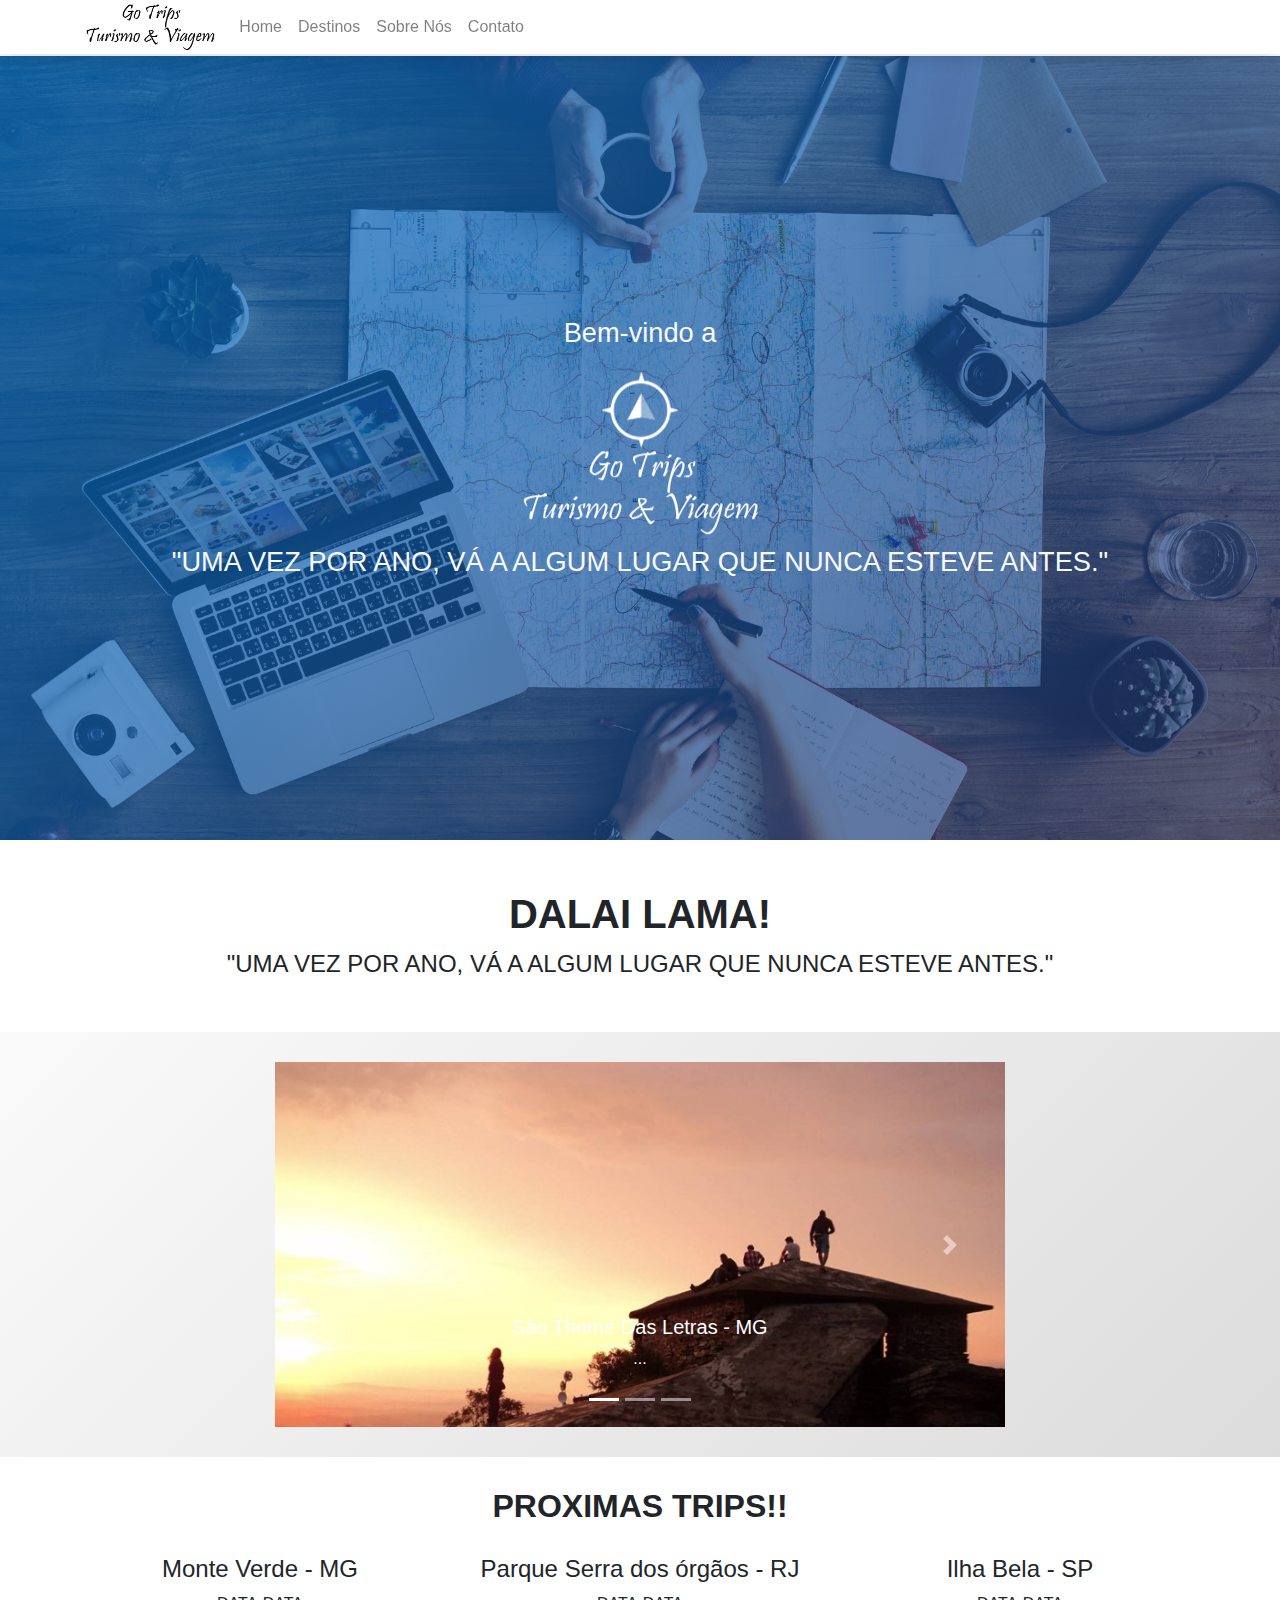
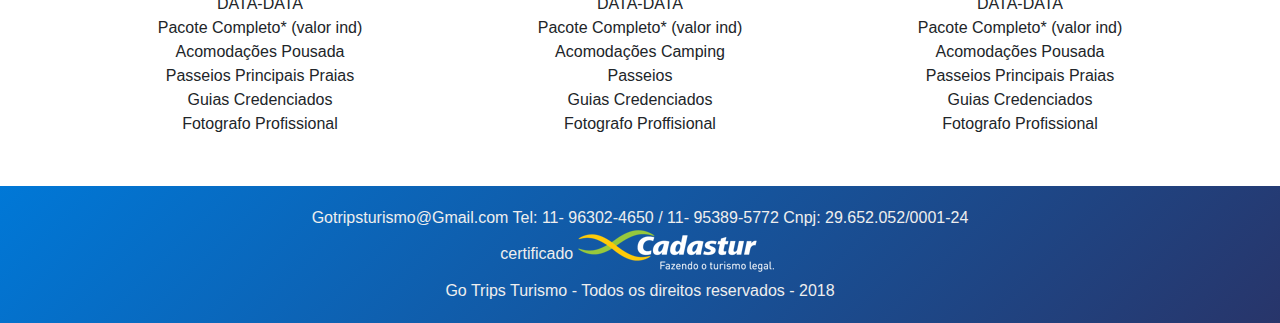
<file: index.html>
<!DOCTYPE html>
<html lang="pt-br">
<head>
	<title>GoTrips- Home</title>
	<meta name="viewport" content="width=device-width, initial-scale=1">
	<link rel="stylesheet" type="text/css" href="./css/normalize.css">
	<link rel="stylesheet" type="text/css" href="./css/bootstrap.min.css">
	<link rel="stylesheet" type="text/css" href="./css/style.css">
	<link rel="shortcut icon" href="images/logo2.ico" >

</head>
<body>
	<!-- INICIO NAV -->
	<nav class="navbar navbar-expand-sm navbar-light fixed-top">
		<div class="container">
			<a class="navbar-brand" href="#"><img src="./images/logosite2.png" alt="Logo Invest.AI"></a>
			<button class="navbar-toggler" type="button" data-toggle="collapse" data-target="#navbarSupportedContent" aria-controls="navbarSupportedContent" aria-expanded="false" aria-label="Toggle navigation">
				<span class="navbar-toggler-icon"></span>
			</button>

			<div class="collapse navbar-collapse" id="navbarSupportedContent">
				<ul class="navbar-nav mr-auto ">
					<li class="nav-item">
						<a class="nav-link" href="#">Home <span class="sr-only">(current)</span></a>
					</li>
					<li class="nav-item">
						<a class="nav-link" href="./pages/destinos.html">Destinos</a>
					</li>
					<li class="nav-item">
						<a class="nav-link" href="./pages/sobre-nos.html">Sobre Nós</a>
					</li>
					<li class="nav-item">
						<a class="nav-link" href="./pages/contato.html">Contato</a>

					</li>
				</ul>
			</div>
		</div>
	</nav>
	<!-- FIM NAV -->

	<!-- INICIO HEADER (JUMBOTRON) -->
	<header class="jumbotron jumbotron-lg">
		<div class="container text-light" id="jumbotron-welcome">
			<p class="lead">Bem-vindo a</p>

			<h1 class="">  <img src="images/logogo.png" alt=""> <br>
				<img src="images/nome.png" alt=""></h1>
			<p class="lead text-gray">"UMA VEZ POR ANO, VÁ A ALGUM LUGAR QUE NUNCA ESTEVE ANTES."</p>
		</div>
	</header>
	<!-- FIM HEADER -->


	<div class="container section-1">
		<h2>Dalai Lama!</h2>
		<p>"UMA VEZ POR ANO, VÁ A ALGUM LUGAR QUE NUNCA ESTEVE ANTES."</p>
	</div>


	<div class="container-fluid chat">
		<div class="container">
			<div class="row">
				<div class="col-md-8 chat-msg">




					<div id="carouselExampleIndicators" class="carousel slide" data-ride="carousel">
	  <ol class="carousel-indicators">
	    <li data-target="#carouselExampleIndicators" data-slide-to="0" class="active"></li>
	    <li data-target="#carouselExampleIndicators" data-slide-to="1"></li>
	    <li data-target="#carouselExampleIndicators" data-slide-to="2"></li>
	  </ol>
	  <div class="carousel-inner">
	    <div class="carousel-item active">
	      <img class="d-block w-100" src="images/stl.jpg" alt="First slide">
				<div class="carousel-caption d-none d-md-block">
    <h5>São Thome Das Letras - MG</h5>
    <p>...</p>
  </div>
	    </div>
	    <div class="carousel-item">
	      <img class="d-block w-100" src="images/cpt.jpg" alt="Second slide">
				<div class="carousel-caption d-none d-md-block">
    <h5>Capitolio - MG</h5>
    <p>...</p>
  </div>
	    </div>
	    <div class="carousel-item">
	      <img class="d-block w-100" src="images/campos1.jpg" alt="Third slide">
				<div class="carousel-caption d-none d-md-block">
    <h5>Campos Do jordão - SP <h5>
    <p>...</p>
  </div>
	    </div>
	  </div>
	  <a class="carousel-control-prev" href="#carouselExampleIndicators" role="button" data-slide="prev">
	    <span class="carousel-control-prev-icon" aria-hidden="true"></span>
	    <span class="sr-only">Previous</span>
	  </a>
	  <a class="carousel-control-next" href="#carouselExampleIndicators" role="button" data-slide="next">
	    <span class="carousel-control-next-icon" aria-hidden="true"></span>
	    <span class="sr-only">Next</span>
	  </a>
	</div>





				</div>
			</div>
		</div>
	</div>

	<div class="container section-2" >
		<h2>Proximas Trips!!</h2>
		<div class="row">
			<div class="section-2-col text-center col-lg-4">
				<h4>Monte Verde - MG</h4>
				<p>DATA-DATA <br>
Pacote Completo* (valor ind) <br>
Acomodações Pousada <br>
Passeios Principais Praias <br>
Guias Credenciados <br>
Fotografo Profissional</p>
			</div>
			<div class="section-2-col text-center col-lg-4">
				<h4>Parque Serra dos órgãos - RJ</h4>
				<p>DATA-DATA <br>
Pacote Completo* (valor ind) <br>
Acomodações Camping <br>
Passeios <br>
Guias Credenciados <br>
Fotografo Proffisional

​</p>
			</div>
			<div class="section-2-col text-center col-lg-4">
				<h4>Ilha Bela - SP</h4>
				<p>DATA-DATA <br>
Pacote Completo* (valor ind) <br>
Acomodações Pousada <br>
Passeios Principais Praias <br>
Guias Credenciados <br>
Fotografo Profissional</p>
			</div>
		</div>
	</div>

	<footer>
		<div class="text-center">
<p>Gotripsturismo@Gmail.com Tel: 11- 96302-4650 / 11- 95389-5772  Cnpj: 29.652.052/0001-24
<br> certificado <img src="images/cadastur.png" alt="">
<br>
​Go Trips Turismo - Todos os direitos reservados - 2018</p>
		</div>
	</footer>


	<script src="https://code.jquery.com/jquery-3.3.1.slim.min.js" integrity="sha384-q8i/X+965DzO0rT7abK41JStQIAqVgRVzpbzo5smXKp4YfRvH+8abtTE1Pi6jizo" crossorigin="anonymous"></script>
	<script src="https://cdnjs.cloudflare.com/ajax/libs/popper.js/1.14.3/umd/popper.min.js" integrity="sha384-ZMP7rVo3mIykV+2+9J3UJ46jBk0WLaUAdn689aCwoqbBJiSnjAK/l8WvCWPIPm49" crossorigin="anonymous"></script>
	<script src="https://stackpath.bootstrapcdn.com/bootstrap/4.1.1/js/bootstrap.min.js" integrity="sha384-smHYKdLADwkXOn1EmN1qk/HfnUcbVRZyYmZ4qpPea6sjB/pTJ0euyQp0Mk8ck+5T" crossorigin="anonymous"></script>
	<script type="text/javascript" src="./js/jquery-3.3.1.min.js"></script>
</body>
</html>
</file>
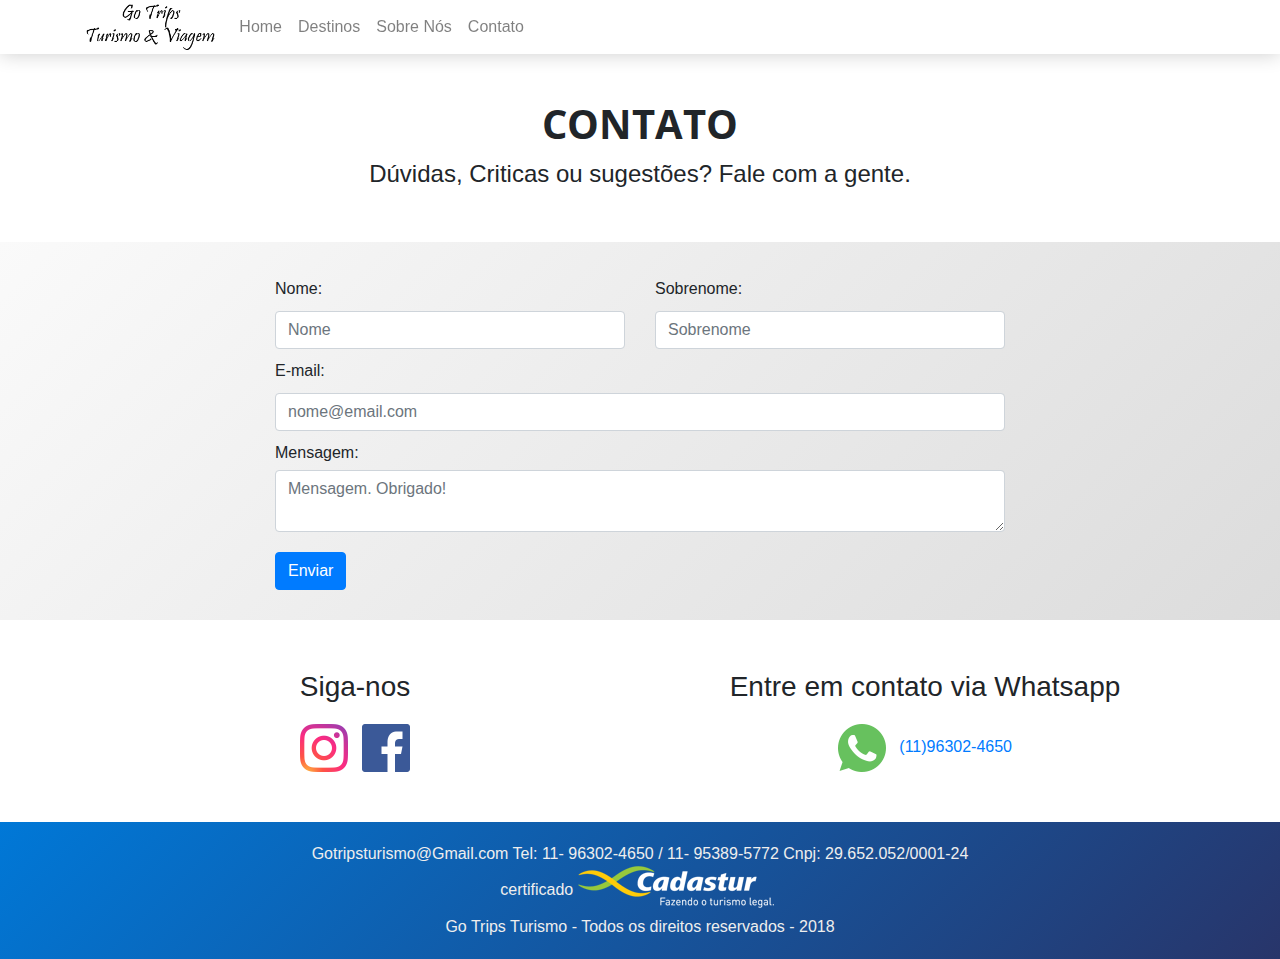
<file: pages/contato.html>
<!DOCTYPE html>
<html lang="pt-br">
<head>
    <title>GoTrips - Contato</title>
    <meta name="viewport" content="width=device-width, initial-scale=1">
    <link rel="stylesheet" type="text/css" href="../css/normalize.css">
    <link rel="stylesheet" type="text/css" href="../css/bootstrap.min.css">
    <link rel="stylesheet" type="text/css" href="../css/style.css">
    <link rel="shortcut icon" href="../images/logo2.ico" >
    <script type="text/javascript"src="../js/validacao.js"></script>
</head>
<body>
    <!-- INICIO NAV -->
    <nav class="navbar navbar-expand-sm navbar-light fixed-top">
        <div class="container">
            <a class="navbar-brand" href="#"><img src="../images/logosite2.png" alt="Logo Gotripsturismo"></a>
            <button class="navbar-toggler" type="button" data-toggle="collapse" data-target="#navbarSupportedContent" aria-controls="navbarSupportedContent" aria-expanded="false" aria-label="Toggle navigation">
                <span class="navbar-toggler-icon"></span>
            </button>

            <div class="collapse navbar-collapse" id="navbarSupportedContent">
                <ul class="navbar-nav mr-auto ">
                    <li class="nav-item">
                        <a class="nav-link" href="../index.html">Home <span class="sr-only">(current)</span></a>
                    </li>
                    <li class="nav-item">
                        <a class="nav-link" href="./destinos.html">Destinos</a>
                    </li>
                    <li class="nav-item">
                        <a class="nav-link" href="./sobre-nos.html">Sobre Nós</a>
                    </li>
                    <li class="nav-item">
                        <a class="nav-link" href="./contato.html">Contato</a>
                    </li>
                </ul>

            </div>
        </div>
    </nav>
    <!-- FIM NAV -->

    <header class="container section-1" id="contato">
        <h1>Contato</h1>
        <p>Dúvidas, Criticas ou sugestões? Fale com a gente.</p>
    </header>

    <div class="container-fluid contato">
        <div class="container">
            <div class="row">
                <div class="col-md-8 contato-form">
                    <form>
                        <div class="row">
                            <div class="col">
                                <label for="nome">Nome: </label>
                                <input id="nome" type="text" class="form-control" placeholder="Nome" required="required">
                            </div>
                            <div class="col">
                                <label for="sobrenome">Sobrenome: </label>
                                <input id="sobrenome" type="text" class="form-control" placeholder="Sobrenome" required="required">
                            </div>
                        </div>
                        <div class="row">
                            <div class="col">
                                <label for="email">E-mail: </label>
                                <input id="email" value="" onblur="validacaoEmail(email)"  type="email" class="form-control" placeholder="nome@email.com" required="required">
                                <label for="mensagem">Mensagem: </label>
                                <textarea id="mensagem" name="name" class="form-control" placeholder="Mensagem. Obrigado!"></textarea>
                                <button class="btn btn-primary" type="submit">Enviar</button>
                            </div>
                        </div>
                    </form>
                </div>
            </div>
        </div>
    </div>

    <div class="container section-2" >
        <div class="row">
            <div class="col-lg-6">
                <h3>Siga-nos</h3>
              <p> <a href="https://www.instagram.com/gotripsturismo/" target="_blank"> <img src="../images/insta.png" alt="Logo Instagram"></a>  &#160;  <a href="https://www.facebook.com/Gotripsturismo/" target="_blank"> <img src="../images/face1.png" alt="Logo Facebook"></a>
              </p>
            </div>
            <div class="col-lg-6">
                <h3>Entre em contato via Whatsapp</h3>
                <p> <a href="https://api.whatsapp.com/send?1=pt_BR&phone=5511963024650" target="_blank"> <img src="../images/wpp1.png" alt="Logo Whatsapp">  &#160; (11)96302-4650</a></p>
            </div>
        </div>
    </div>
    <footer>
      <div class="text-center">
    <p>Gotripsturismo@Gmail.com Tel: 11- 96302-4650 / 11- 95389-5772  Cnpj: 29.652.052/0001-24
    <br> certificado <img src="../images/cadastur.png" alt="">
    <br>
    ​Go Trips Turismo - Todos os direitos reservados - 2018</p>
      </div>
    </footer>


    <script src="https://code.jquery.com/jquery-3.3.1.slim.min.js" integrity="sha384-q8i/X+965DzO0rT7abK41JStQIAqVgRVzpbzo5smXKp4YfRvH+8abtTE1Pi6jizo" crossorigin="anonymous"></script>
    <script src="https://cdnjs.cloudflare.com/ajax/libs/popper.js/1.14.3/umd/popper.min.js" integrity="sha384-ZMP7rVo3mIykV+2+9J3UJ46jBk0WLaUAdn689aCwoqbBJiSnjAK/l8WvCWPIPm49" crossorigin="anonymous"></script>
    <script src="https://stackpath.bootstrapcdn.com/bootstrap/4.1.1/js/bootstrap.min.js" integrity="sha384-smHYKdLADwkXOn1EmN1qk/HfnUcbVRZyYmZ4qpPea6sjB/pTJ0euyQp0Mk8ck+5T" crossorigin="anonymous"></script>
    <script type="text/javascript" src="../js/jquery-3.3.1.min.js"></script>
</body>
</html>
</file>
<file: css/style.css>
@import url('https://fonts.googleapis.com/css?family=Open+Sans:400,700');
/*
font-family: 'Roboto', serif;
#0078d7 - azul claro
#28356a - azui escuro
*/

h1{
	font-family: 'Open Sans', sans-serif;
}

header{
	margin-top: 56px;
}

.navbar{
	background-color: rgba(255,255,255,0.95);
	box-shadow: 0px 0px 20px rgba(0,0,0,0.2);
	padding-top: 4px;
	padding-bottom: 4px;

}

.navbar-brand{
	padding: 0;
}

.navbar-brand img{
	height: 46px;
}

.jumbotron{
	height: calc(100vh - 116px);
	background: linear-gradient(-45deg, rgba(40, 53, 106, 0.7), rgba(0, 120, 215,0.7));
	border-radius: 0;
	padding: 0;
	/* margin-top: 56px; */
}

.jumbotron-lg:after{
	content: "";
	position: absolute;
	top: 0; bottom: 0;
	left: 0; right: 0;
	z-index: -1000;
	height: calc(100vh - 116px);
	background: url(../images/banner.jpeg) no-repeat center;
	background-size: cover;
	margin-top: 56px;
}


.jumbotron-lg h1{
	font-weight: bold;
	font-size: 3.5em;
	text-transform: uppercase;
}

.jumbotron .lead{
	font-size: 1.7em;
}

.jumbotron-sm{
	background: linear-gradient(-45deg, rgba(40, 53, 106, 0.7), rgba(0, 120, 215, 0.7));
	height: 30vh;
}

.jumbotron-sm:after{
	content: "";
	position: absolute;
	top: 0; bottom: 0;
	left: 0; right: 0;
	z-index: -1000;
	height: 30vh;
	background: url(../images/b5.jpeg) no-repeat center;
	background-size: cover;
	margin-top: 56px;
}

.jumbotron-sm h1{
	font-weight: bold;
	font-size: 2.5em;
	text-transform: uppercase;
}

#jumbotron-welcome{
	position: relative;
	top: 50%; left: 50%;
	transform: translate(-50%, -50%);
	text-align: center;
	margin: 0;
	padding: 0;
}

.section-1 {
	margin-top: 50px;
	margin-bottom: 50px;
}

.section-1 h1, .section-1 h2{
	font-size: 2.5em;
	font-weight: bold;
	text-align: center;
	text-transform: uppercase;
}

.section-1 p{
	font-size: 1.5em;
	font-weight: lighter;
	text-align: center;
}

.section-2{
	margin-top: 30px;
	margin-bottom: 30px;
}

.section-2 h2{
	font-size: 2em;
	font-weight: bold;
	text-align: center;
	text-transform: uppercase;
	margin: 30px 0;
}

.section-2 h3{
	font-weight: lighter;
	margin: 20px 0;
	text-align: center;
}

.section-2 p{
	font-size: 1em;
	text-align: center;
	margin-bottom: 20px;
}

.chat, .contato {
	background: linear-gradient(-45deg, rgba(220, 220, 220, 1), rgba(250, 250, 250,1));
	padding: 30px 0;
}

.chat-msg, .contato-form{
	margin: 0 auto;
}

.chat-msg span{
	display: block;
	colo   r: #444;
	font-weight: lighter;
	clear: both;
}


.msg-bot p, .msg-user  p{
	width: fit-content;
	/* max-width: 65%; */
	display: block;
	padding: 10px 15px;

}

.msg-bot span{
	text-align: left;
}

.msg-bot p{
	float: left;
	background: white;
	border: 1px solid #ddd;
	border-radius: 15px 15px 15px 1px;
	box-shadow: 0px 0px 5px #ddd;
}

.msg-user span{
	text-align: right;
}

.msg-user p{
	float: right;
	background: rgba(40, 53, 106, 1);
	color: #eee;
	border: 1px solid #rgba(50, 63, 112, 1);
	border-radius: 15px 15px 1px 15px;
	box-shadow: 0px 0px 5px #ddd;
}

.chat-form{
	clear: both;
}

.chat-form .btn{
}

#sobre, #contato{
	margin-top: 100px;
}

.contato-form input, .contato-form label{
	margin: 5px 0;
}

.contato-form .btn{
	margin-top: 20px;
}



footer p{
	margin-top: 20px;
	margin-bottom: 0;
	padding: 20px;
	color: #eee;
	background: linear-gradient(-45deg, rgba(40, 53, 106, 1), rgba(0, 120, 215, 1));;
}
</file>
